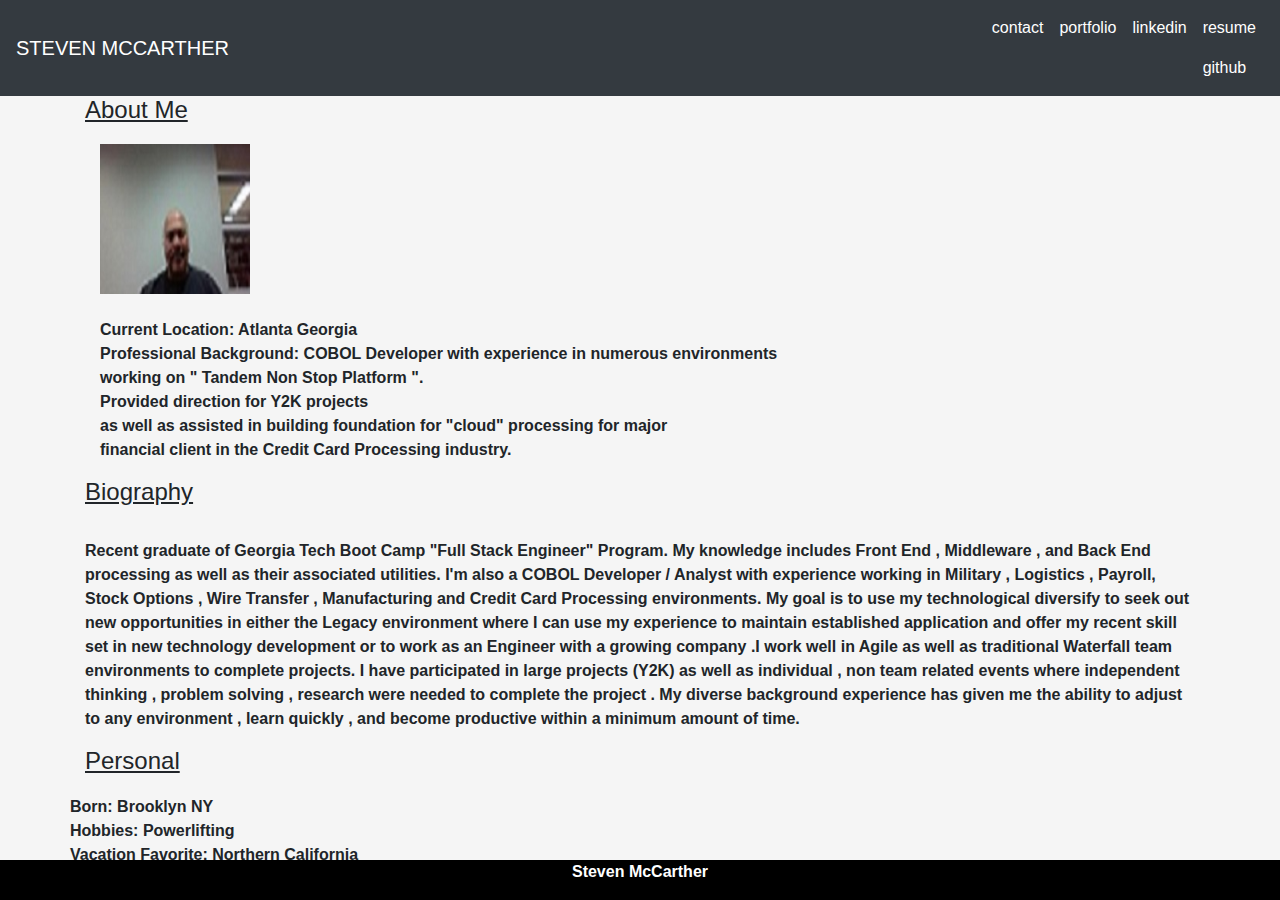
<file: index.html>
<!DOCTYPE html>
<!--[if lt IE 7]>      <html class="no-js lt-ie9 lt-ie8 lt-ie7"> <![endif]-->
<!--[if IE 7]>         <html class="no-js lt-ie9 lt-ie8"> <![endif]-->
<!--[if IE 8]>         <html class="no-js lt-ie9"> <![endif]-->
<!--[if gt IE 8]><!--> <html class="no-js"> <!--<![endif]-->
  <main>
<!-- head begin-->    
    <head>
        <meta charset="utf-8">
        <meta http-equiv="X-UA-Compatible" content="IE=edge">
        <title></title>
        <meta name="description" content="">
        <meta name="viewport" content="width=device-width, initial-scale=1">
        <link rel="shortcut icon" type="image/png" href="./image/stoplight.png">
        <link rel="stylesheet" href="https://stackpath.bootstrapcdn.com/bootstrap/4.5.2/css/bootstrap.min.css" integrity="sha384-JcKb8q3iqJ61gNV9KGb8thSsNjpSL0n8PARn9HuZOnIxN0hoP+VmmDGMN5t9UJ0Z" crossorigin="anonymous">

        </script> 
            <script
            src="https://code.jquery.com/jquery-3.5.1.slim.min.js"
            integrity="sha384-DfXdz2htPH0lsSSs5nCTpuj/zy4C+OGpamoFVy38MVBnE+IbbVYUew+OrCXaRkfj"
            crossorigin="anonymous"></script>
            <script src="https://cdn.jsdelivr.net/npm/popper.js@1.16.1/dist/umd/popper.min.js"
            integrity="sha384-9/reFTGAW83EW2RDu2S0VKaIzap3H66lZH81PoYlFhbGU+6BZp6G7niu735Sk7lN" 
            crossorigin="anonymous"></script>
            <script src="https://stackpath.bootstrapcdn.com/bootstrap/4.5.2/js/bootstrap.min.js" 
            integrity="sha384-B4gt1jrGC7Jh4AgTPSdUtOBvfO8shuf57BaghqFfPlYxofvL8/KUEfYiJOMMV+rV"
            crossorigin="anonymous"></script>
            <link rel="stylesheet" href="aboutme.css">
        </script>
    </head>

<!-- bead end -->    

<!-- nav begin -->
    <nav class="navbar navbar-expand-lg navbar-dark bg-dark">
        <a class="navbar-brand" href="#">STEVEN MCCARTHER</a>
        <button class="navbar-toggler" type="button" data-toggle="collapse" data-target="#navbarNav" aria-controls="navbarNav" aria-expanded="false" aria-label="Toggle navigation">
          <span class="navbar-toggler-icon"></span>
        </button>
        <div class="collapse navbar-collapse" id="navbarNav">
          <ul class="navbar-nav ml-auto">
            <li class="nav-item active">
              <a class="nav-link" style=color:white href="./contact.html" target="_blank">contact <span class="sr-only">(current)</span></a>
            </li>            
            <li class="nav-item">
              <a class="nav-link" style=color:white href="./portfolio.html"target="_blank">portfolio</a>
            </li>         
            <li class="nav-item">
              <a class="nav-link" style=color:white href="http://www.linkedin.com/in/steven-mccarther-370325aa"target="_blank">linkedin</a>
            </li>   
            <li<li class="nav-item">
              <a class="nav-link" style=color:white href="https://drive.google.com/file/d/102cqRgJpDmDrxghfLwoqBLQGKGUCIFLD/view?usp=sharing" target="_blank">resume</a>
            </li> 
            <li<li class="nav-item">
              <a class="nav-link" style=color:white href="https://github.com/smcc811" target="_blank">github</a>
            </li>                 
          </ul>
        </div>                                                         
    </nav>
<!-- nav end -->    

<!-- body begin -->
    <body>        
        <div class="container">
          
<!-- section begin -->          
            <section class="row">
                 <br>
                 <br>
                 <div class="col-sm-12" ><h4><u>About Me</u></h4></div>
            </section>
            
            <section class="row">
            </section>            
                 <nav class="col-sm-3"><img src="./image/me.jpg" alt="steven" style="width:150px;height:150px" class = "responsive"></nav>  
                 <br>
                 <div class="col-sm-9">
                   <p><strong>
                     Current Location: Atlanta Georgia<br>
                     Professional Background: COBOL Developer with experience in numerous environments<br>
                     working on " Tandem Non Stop Platform ".<br> Provided direction for Y2K projects<br>
                     as well as assisted in building foundation for "cloud" processing for major<br>
                     financial client in the Credit Card Processing industry.                   
                   <strong></p>
                 </div>
            </section>


 <!--section begin -->
                <section class="row"> 
                   <div class="col-sm-12"> <h4><u> Biography</u></h4></div> 
                   <div class="col-sm-12">
                     <br>
                      <p><strong>  
                         Recent graduate of Georgia Tech Boot Camp "Full Stack Engineer" Program. My knowledge includes
                         Front End , Middleware , and Back End processing as well as their associated utilities. I'm also a               
                         COBOL Developer / Analyst with experience working in Military , Logistics , Payroll,
                         Stock Options , Wire Transfer , Manufacturing and Credit Card Processing environments. My goal is to use my
                         technological diversify to seek out new opportunities in either the Legacy environment where I can use my experience
                         to maintain established application and offer my recent skill set in new technology development or to work as an Engineer
                         with a growing company .I work well in Agile as well as traditional Waterfall team environments to complete projects.
                         I have participated in large projects (Y2K) as well as individual , non team related events where independent 
                         thinking , problem solving , research were needed to complete the project . My diverse background experience has 
                         given me the ability to adjust to any environment , learn quickly , and become productive within a minimum amount
                         of time.
                      </strong></p>
                   </div>  
                </section>
<!--section end-->            

              <section class="row">
                <br>
                <br>                
                <div class="col-sm-12" ><h4><u>Personal</u></h4></div>
                <div class="col-sm-12"></div>
              </section>

              <section  class="row">                
                    <p><strong>
                         Born: Brooklyn NY  <br>
                      Hobbies: Powerlifting <br>
            Vacation Favorite: Northern California<br>
                                    
                    <strong></p>             
              </section>


<!-- footer begin-->                 
                <div class="footer">
                  <p>
                    Steven McCarther
                  </p>
                </div> 
<!-- footer end -->                               
            </section>
<!--section end-->


      
       

        <!--[if lt IE 7]>          
            <p class="browsehappy">You are using an <strong>outdated</strong> browser. Please <a href="#">upgrade your browser</a> to improve your experience.</p>
        <![endif]-->
        
        <script src="" async defer></script>
    </body>
<!--body end -->    
  </main>
</html>
</file>
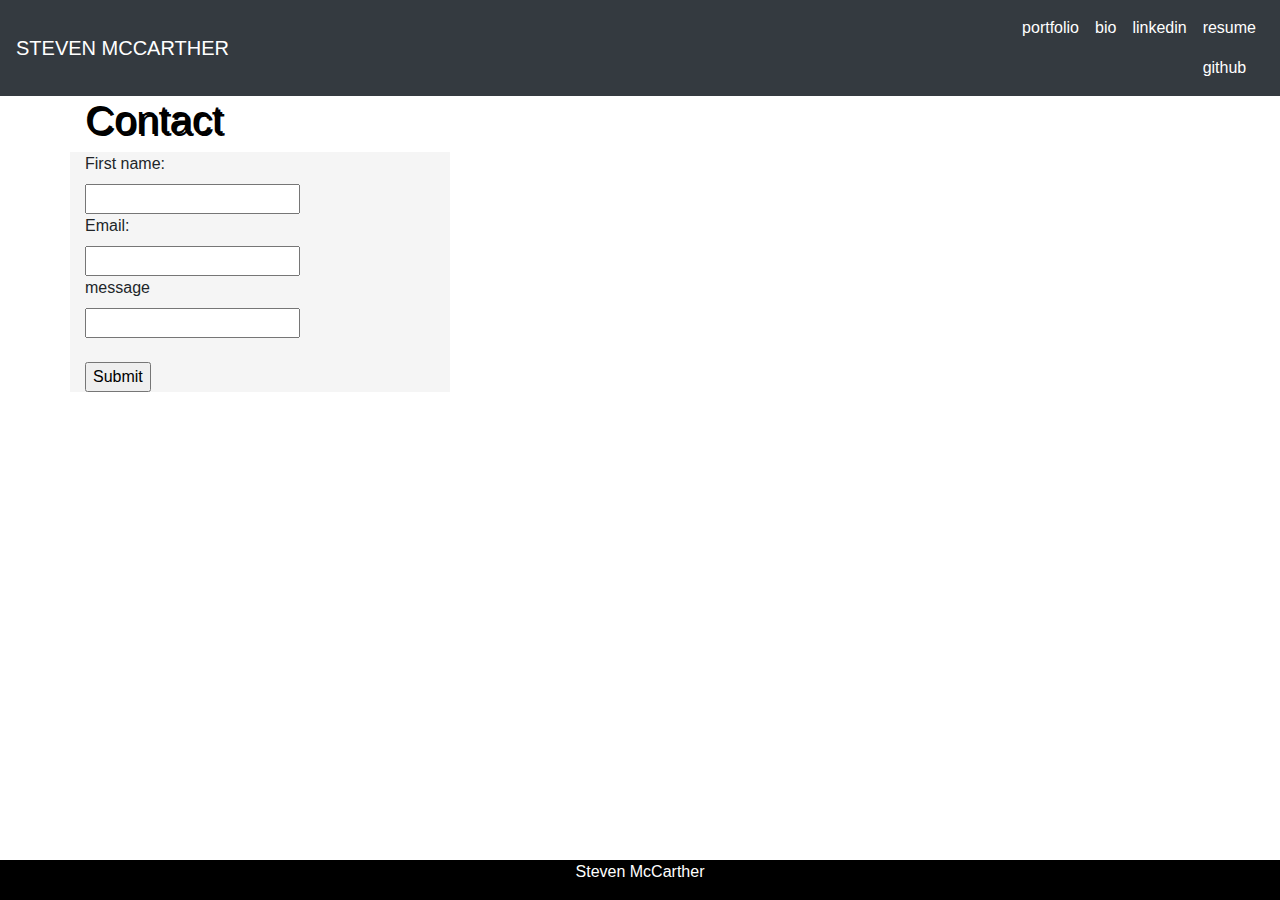
<file: contact.html>
<!DOCTYPE html>
<!--[if lt IE 7]>      <html class="no-js lt-ie9 lt-ie8 lt-ie7"> <![endif]-->
<!--[if IE 7]>         <html class="no-js lt-ie9 lt-ie8"> <![endif]-->
<!--[if IE 8]>         <html class="no-js lt-ie9"> <![endif]-->
<!--[if gt IE 8]><!--> <html class="no-js"> <!--<![endif]-->
  <main>
<!-- head begin -->    
    <head>
        <meta charset="utf-8">
        <meta http-equiv="X-UA-Compatible" content="IE=edge">
        <title></title>
        <link rel="shortcut icon" type="image/png" href="C:/Users/smcca/Desktop/website.html/module 4/image/stoplight.png">
        <meta name="description" content="">
        <meta name="viewport" content="width=device-width, initial-scale=1">
        <link rel="stylesheet" href="https://stackpath.bootstrapcdn.com/bootstrap/4.5.2/css/bootstrap.min.css" integrity="sha384-JcKb8q3iqJ61gNV9KGb8thSsNjpSL0n8PARn9HuZOnIxN0hoP+VmmDGMN5t9UJ0Z" crossorigin="anonymous">
        <link rel="stylesheet" href="contact.css">
        </script>
         <script
           src="https://code.jquery.com/jquery-3.5.1.slim.min.js"
           integrity="sha384-DfXdz2htPH0lsSSs5nCTpuj/zy4C+OGpamoFVy38MVBnE+IbbVYUew+OrCXaRkfj"
           crossorigin="anonymous"></script>
         <script src="https://cdn.jsdelivr.net/npm/popper.js@1.16.1/dist/umd/popper.min.js"
           integrity="sha384-9/reFTGAW83EW2RDu2S0VKaIzap3H66lZH81PoYlFhbGU+6BZp6G7niu735Sk7lN" 
           crossorigin="anonymous"></script>
         <script src="https://stackpath.bootstrapcdn.com/bootstrap/4.5.2/js/bootstrap.min.js" 
           integrity="sha384-B4gt1jrGC7Jh4AgTPSdUtOBvfO8shuf57BaghqFfPlYxofvL8/KUEfYiJOMMV+rV"
           crossorigin="anonymous"></script>
        </script>
    </head>
<!--head end -->

<!-- nav begin -->

    <nav class="navbar navbar-expand-lg navbar-dark bg-dark">
        <a class="navbar-brand" href="#">STEVEN MCCARTHER</a>
        <button class="navbar-toggler" type="button" data-toggle="collapse" data-target="#navbarNav" aria-controls="navbarNav" aria-expanded="false" aria-label="Toggle navigation">
          <span class="navbar-toggler-icon"></span>
        </button>
        <div class="collapse navbar-collapse" id="navbarNav">
          <ul class="navbar-nav ml-auto">
            <li class="nav-item">
              <a class="nav-link" style=color:white href="./portfolio.html"target="_blank">portfolio</a>
            </li>
            <li class="nav-item">
              <a class="nav-link" style=color:white href="./index.html"target="_blank">bio</a>
            </li>     
            <li class="nav-item">
              <a class="nav-link" style=color:white href="http://www.linkedin.com/in/steven-mccarther-370325aa"target="blank">linkedin</a>
            </li>     
            <li<li class="nav-item">
              <a class="nav-link" style=color:white href="https://drive.google.com/file/d/102cqRgJpDmDrxghfLwoqBLQGKGUCIFLD/view?usp=sharing" target="_blank">resume</a>
            </li> 
            <li<li class="nav-item">
              <a class="nav-link" style=color:white href="https://github.com/smcc811" target="_blank">github</a>
            </li>                                   
          </ul>
        </div>                                                         
    </nav>
 <!--nav end -->  
 
<!-- body begin -->
    <body>         
        <div class="container">
            <section class="row"> 
                <br>
                <br>
                <div class="col-sm-12"><h1>Contact</h1></div>  
<!--multi section begin -->                
                <section class="col-sm-4 form">
<!-- form begin -->                  
                     <form  action="/action_page.php">
                     <label for="fname">First name:</label><br>
                     <input type="text" id="fname" name="fname"><br>
                     <label for="email">Email:</label><br>
                     <input type="text" id="email" ><br>
                     <label type="message">message</label><br>
                     <input type="text" id="message"><br><br> 
                     <input type="submit" value="Submit">
                     </form>   
<!-- form end -->                           
                </section>     
                 <section class=col-sm-8></section>
<!-- footer begin --> 
            <section class="footer">
                <p>
                  Steven McCarther
                </p>
<!-- footer end -->                
            </section> 
<!--  multi section end -->            
        </div>       
 


             
        <!--[if lt IE 7]>          
            <p class="browsehappy">You are using an <strong>outdated</strong> browser. Please <a href="#">upgrade your browser</a> to improve your experience.</p>
        <![endif]-->
        
        <script src="" async defer></script>
    </body>
<!-- body end -->    
  </main>
</html>
</file>
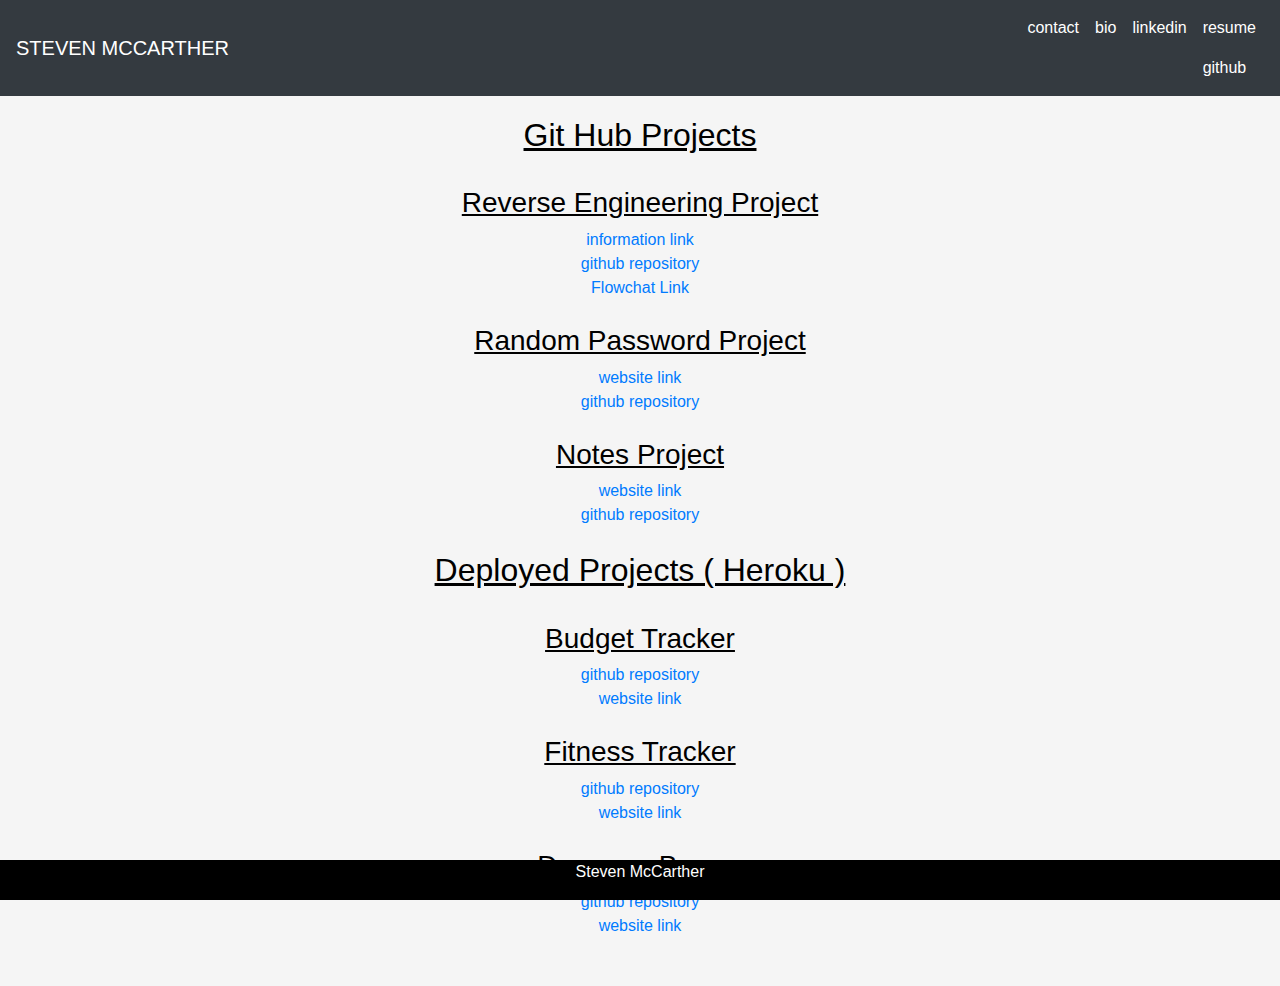
<file: portfolio.html>
<!DOCTYPE html>
<!--[if lt IE 7]>      <html class="no-js lt-ie9 lt-ie8 lt-ie7"> <![endif]-->
<!--[if IE 7]>         <html class="no-js lt-ie9 lt-ie8"> <![endif]-->
<!--[if IE 8]>         <html class="no-js lt-ie9"> <![endif]-->
<!--[if gt IE 8]><!--> <html class="no-js"> <!--<![endif]-->
  <main>
<!-- head begin -->    
      <head>
        <meta charset="utf-8">
        <meta http-equiv="X-UA-Compatible" content="IE=edge">
        <title></title>
        <meta name="description" content="">

        <meta name="viewport" content="width=device-width, initial-scale=1">
        <link rel="shortcut icon" type="image/png" href="./image/stoplight.png">
        <link rel="stylesheet" href="https://stackpath.bootstrapcdn.com/bootstrap/4.5.2/css/bootstrap.min.css" integrity="sha384-JcKb8q3iqJ61gNV9KGb8thSsNjpSL0n8PARn9HuZOnIxN0hoP+VmmDGMN5t9UJ0Z" crossorigin="anonymous">
        <link rel="stylesheet" href="portfolio.css">
      </script>
          <script
           src="https://code.jquery.com/jquery-3.5.1.slim.min.js"
           integrity="sha384-DfXdz2htPH0lsSSs5nCTpuj/zy4C+OGpamoFVy38MVBnE+IbbVYUew+OrCXaRkfj"
            crossorigin="anonymous"></script>
          <script src="https://cdn.jsdelivr.net/npm/popper.js@1.16.1/dist/umd/popper.min.js"
           integrity="sha384-9/reFTGAW83EW2RDu2S0VKaIzap3H66lZH81PoYlFhbGU+6BZp6G7niu735Sk7lN" 
           crossorigin="anonymous"></script>
           <script src="https://stackpath.bootstrapcdn.com/bootstrap/4.5.2/js/bootstrap.min.js" 
           integrity="sha384-B4gt1jrGC7Jh4AgTPSdUtOBvfO8shuf57BaghqFfPlYxofvL8/KUEfYiJOMMV+rV"
           crossorigin="anonymous"></script>
        </script>
      </head>  
      
    
<!-- head end-->      
<body> 
<!--nav begin -->
      <nav class="navbar navbar-expand-lg navbar-dark bg-dark">
        <a class="navbar-brand" href="#">STEVEN MCCARTHER</a>
        <button class="navbar-toggler" type="button" data-toggle="collapse" data-target="#navbarNav" aria-controls="navbarNav" aria-expanded="false" aria-label="Toggle navigation">
          <span class="navbar-toggler-icon"></span>
        </button>
        <div class="collapse navbar-collapse" id="navbarNav">
<!--ul list begin -->          
          <ul class="navbar-nav ml-auto">
            <li class="nav-item active">
             <a class="nav-link"style=color:white  href="./contact.html"target="_blank">contact <span class="sr-only">(current)</span></a>
            </li>
            <li class="nav-item">
              <a class="nav-link" style=color:white href="./index.html" target="_blank">bio</a>
            </li>     
            <li class="nav-item">
              <a class="nav-link" style=color:white href="http://www.linkedin.com/in/steven-mccarther-370325aa" target="_blank">linkedin</a>
            </li>             
            <li<li class="nav-item">
              <a class="nav-link" style=color:white href="https://drive.google.com/file/d/102cqRgJpDmDrxghfLwoqBLQGKGUCIFLD/view?usp=sharing" target="_blank">resume</a>
            </li> 
            <li<li class="nav-item">
              <a class="nav-link" style=color:white href="https://github.com/smcc811" target="_blank">github</a>
            </li>                                                
          </ul>
<!--ul list end -->          
        </div>                                                         
      </nav>
<!--nav end --> 

  


<!--body begin -->
                  
      <div class="container"></div>
 <!--          <div class="row"></div> -->
            
            <h2><u>Git Hub Projects</u></h2>
            <br>                         
            <h3><u> Reverse Engineering Project</u></h3>              
            
            <div class="foliolinks">
                <a href=" https://smcc811.github.io/Reverse-Engineer-Code/">information link</a>                        
                <br>
                <a href="https://github.com/smcc811/Reverse-Engineer-Code">github repository</a>
                <br>
                <a href="https://lucid.app/lucidchart/invitations/accept/d815cf3a-e750-4cd2-95b8-f4f06a3f94b8">Flowchat Link</a>
              </div>
            <br> 
            <h3><u> Random Password Project</u></h3>
            
              
            <div class="foliolinks">
              <a href=" https://smcc811.github.io/Random-Password-Project/">website link</a>            
              <br/>
              <a href="https://github.com/smcc811/Random-Password-Project">github repository</a>        
          </div>  
          <br>    
  
          <h3><u> Notes Project</u></h3>                       
          <div class="foliolinks">
               <a href="https://murmuring-inlet-91744.herokuapp.com/" >website link</a>                    
               <br/>
               <a href="https://smcc811.github.io/notesProject/">github repository</a>
          </div>
          <br>

          <h2><u>Deployed Projects ( Heroku )</u></h2>
          <div class= "foliolinks">
            <br>                         
            <h3><u> Budget Tracker </u></h3>        
                <a href="https://github.com/smcc811/budget-tracker-3">github repository</a>
                <br>
                <a href="https://agile-cove-58227.herokuapp.com/" >website link</a>                    
          </div> 
          <div class= "foliolinks">
            <br>                         
            <h3><u> Fitness Tracker </u></h3>        
                <a href="https://github.com/smcc811/workout-project-2">github repository</a>
                <br>
                <a href="https://ancient-citadel-02653.herokuapp.com/?id=600bac7cc6263a00150e23e7" >website link</a>                    
          </div> 
          
          <div class= "foliolinks">
            <br>                         
            <h3><u> Devour a Burger  </u></h3>        
                <a href="https://github.com/smcc811/handlebars-project">github repository</a>
                <br>
                <a href="https://murmuring-headland-53178.herokuapp.com/" >website link</a>                    
          </div>
          <br>
          <br> 
         
 
     </div>
      
      














<!-- section begin -->
      <section class="footer">
          <p>
            Steven McCarther
          </p>
      </section> 
<!--section end -->

        <!--[if lt IE 7]>          
            <p class="browsehappy">You are using an <strong>outdated</strong> browser. Please <a href="#">upgrade your browser</a> to improve your experience.</p>
        <![endif]-->
        
        <script src=></script>
          
        
    </body>
<!--body end -->    
  </main>
</html>
</file>
<file: aboutme.css>
/* hi style */
h1 {
  color: black;
  text-shadow: 2px 2px;
}

/*body style*/
body {
  background-color: whitesmoke;
}

/*footer style */
.footer {
  position: fixed;
  left: 0;
  bottom: 0;
  width: 100%;
  background-color: black;
  color: white;
  text-align: center;
}
</file>
<file: contact.css>
/* hi style*/
h1 {
  color: black;
  text-shadow: 2px 2px;
}
/*body style */
.container {
  background-color: white;
}

.form {
  background-color: whitesmoke;
}

/*response style */
.responsive {
  width: 100%;
  height: auto;
}

/* footer style */
.footer {
  position: fixed;
  left: 0;
  bottom: 0;
  width: 100%;
  background-color: black;
  color: white;
  text-align: center;
}
</file>
<file: portfolio.css>
/* h1 style */
.container {
  background-color: light grey;
  margin: 20px;
  text-align: center;
}

h1 {
  color: black;
  text-align: center;
}

h2 {
  color: black;
  text-align: center;
}

h3 {
  color: black;
  text-align: center;
}

/* body style */

/*response style */
.responsive {
  width: 100%;
  height: auto;
}

/* footer style */

.footer {
  position: fixed;
  left: 0;
  bottom: 0;
  width: 100%;
  background-color: black;
  color: white;
  text-align: center;
}

.foliolinks {
  text-align: center;
}

body {
  background-color: whitesmoke;
}
</file>
